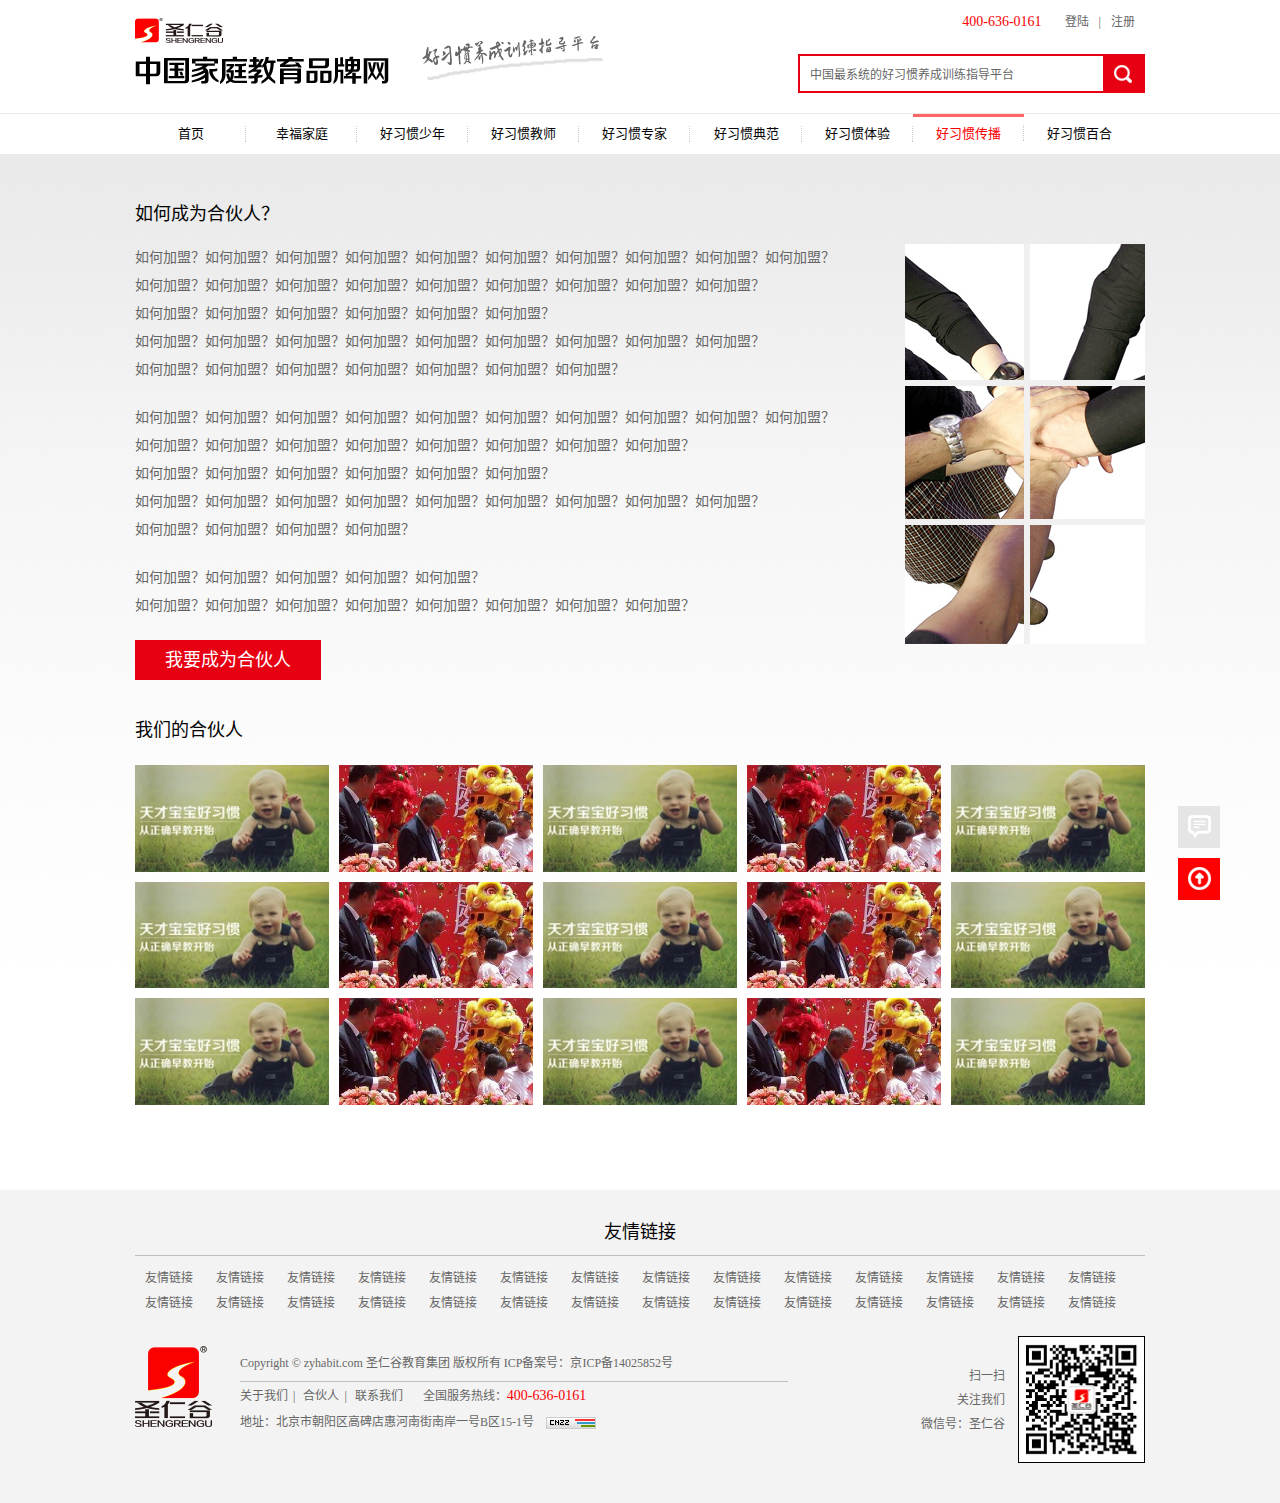
<file: 好习惯传播.html>
<!DOCTYPE html>
<html lang="zh-CN">
<head>
	<meta charset="utf-8">
	<meta http-equiv="X-UA-Compatible" content="IE=edge,chrome=1">
	<meta name="viewport" content="width=device-width, initial-scale=1.0">
	<title>好习惯传播</title>
	<meta name="description" content="">
	<meta name="keywords" content="">
	<link rel="stylesheet" href="css/cui.css" />
	<link rel="stylesheet" href="css/cui-rel.css" />
	<link rel="stylesheet" href="css/lib.css" />
	<link rel="stylesheet" href="css/style.css" />
	<link rel="stylesheet" href="css/style-rel.css" />
	<script type="text/javascript" src="js/jquery.js"></script>
	<!--[if IE]>
	<script src="js/html5.js"></script>
	<script src="js/respond.js"></script>
	<![endif]-->
</head>
<body>

	<div id="hd" class="hide-m">
		<div class="wp">
			<div class="logo g-50 m-g-100">
				<a href=""><img src="images/logo.png" alt=""></a>
				<img src="images/logo-txt.png" alt="" class="logo-txt hide-t hide-m">
			</div>
			<div class="hdr g-35 t-g-50 m-g-100">
				<div class="top hide-m">
					<span class="tel">400-636-0161</span>
					<a href="">登陆</a>|<a href="">注册</a>
				</div>
				<div class="soBox">
					<form action="">
						<input type="text" value="中国最系统的好习惯养成训练指导平台" class="so-inp" onfocus="if(this.value='中国最系统的好习惯养成训练指导平台'){this.value='';}" onblur="if(!this.value){this.value=this.defaultValue;}">
						<input type="submit" value="" class="so-btn">
					</form>
				</div>
			</div>
		</div>
	</div>

	<div id="nv" class="hide-m">
		<div class="wp">
			<div class="g-100">
				<ul class="nav">
					<li><a href="" class="v1">首页</a></li>
					<li><a href="" class="v1">幸福家庭</a>
						<dl>
							<dd><a href="">家庭教育公开课</a></dd>
							<dd><a href="">12堂家庭教育课程</a></dd>
							<dd><a href="">育惯百合卓越家长班</a></dd>
							<dd><a href="">园丁百合专业家长班</a></dd>
							<dd><a href="">同心百合教练家长班</a></dd>
							<dd><a href="">圣仁百合导师家长班</a></dd>
						</dl>
					</li>
					<li><a href="" class="v1">好习惯少年</a>
						<dl>
							<dd><a href="">学能体验营</a></dd>
							<dd><a href="">学习动力营</a></dd>
							<dd><a href="">精英挑战营</a></dd>
							<dd><a href="">思维拓展营</a></dd>
							<dd><a href="">生存体验营</a></dd>
							<dd><a href="">领袖孵化营</a></dd>
							<dd><a href="">国际交流营</a></dd>
						</dl>
					</li>
					<li><a href="" class="v1">好习惯教师</a></li>
					<li><a href="" class="v1">好习惯专家</a></li>
					<li><a href="" class="v1">好习惯典范</a></li>
					<li><a href="" class="v1">好习惯体验</a></li>
					<li class="on"><a href="" class="v1">好习惯传播</a>
						<dl>
							<dd><a href="">会议动态</a></dd>
							<dd><a href="">会议动态</a></dd>
							<dd><a href="">会议动态</a></dd>
							<dd><a href="">会议动态</a></dd>
							<dd><a href="">会议动态</a></dd>
						</dl>
					</li>
					<li><a href="" class="v1">好习惯百合</a></li>
				</ul>
			</div>
		</div>
	</div>

	<div id="Mobile-hd" class="hide hide-p hide-t">
		<div class="wp">
			<div class="searchBox">
				<span class="search-btn"></span>
				<div class="soBox">
					<form action="">
						<input type="text" value="中国最系统的好习惯养成训练指导平台" class="so-inp" onfocus="if(this.value='中国最系统的好习惯养成训练指导平台'){this.value='';}" onblur="if(!this.value){this.value=this.defaultValue;}">
						<input type="submit" value="" class="so-btn">
					</form>
				</div>
			</div>

			<img src="images/slogo.png" alt="" class="slogo hide hide-p">

			<div class="menuBox">
				<span class="menu-btn"></span>
				<ul>
					<li><a href="" class="v1">幸福家庭</a>
						<dl>
							<dd><a href="">家庭教育公开课</a></dd>
							<dd><a href="">12堂家庭教育课程</a></dd>
							<dd><a href="">育惯百合卓越家长班</a></dd>
							<dd><a href="">园丁百合专业家长班</a></dd>
							<dd><a href="">同心百合教练家长班</a></dd>
							<dd><a href="">圣仁百合导师家长班</a></dd>
						</dl>
					</li>
					<li><a href="" class="v1">好习惯少年</a>
						<dl>
							<dd><a href="">学能体验营</a></dd>
							<dd><a href="">学习动力营</a></dd>
							<dd><a href="">精英挑战营</a></dd>
							<dd><a href="">思维拓展营</a></dd>
							<dd><a href="">生存体验营</a></dd>
							<dd><a href="">领袖孵化营</a></dd>
							<dd><a href="">国际交流营</a></dd>
						</dl>
					</li>
					<li><a href="" class="v1">好习惯教师</a></li>
					<li><a href="" class="v1">好习惯专家</a></li>
					<li><a href="" class="v1">好习惯典范</a></li>
					<li><a href="" class="v1">好习惯体验</a></li>
					<li><a href="" class="v1">好习惯传播</a>
						<dl>
							<dd><a href="">会议动态</a></dd>
							<dd><a href="">会议动态</a></dd>
							<dd><a href="">会议动态</a></dd>
							<dd><a href="">会议动态</a></dd>
							<dd><a href="">会议动态</a></dd>
						</dl>
					</li>
					<li><a href="" class="v1">好习惯百合</a></li>
				</ul>
			</div>
		</div>
	</div>

	<!-- <div class="h20"></div> -->
	<div id="bd" class="bglinear1 p30-0">
		<div class="wp">
			<div class="g-100">
				<h3 class="st1">如何成为合伙人？</h3>
			</div>
			<div class="joinBox">
				<div class="pic g-25 m-g-100">
					<img src="images/img1.jpg" alt="">
				</div>
				<div class="txt g-70 m-g-100">
					<p>
						如何加盟？如何加盟？如何加盟？如何加盟？如何加盟？如何加盟？如何加盟？如何加盟？如何加盟？如何加盟？<br>
						如何加盟？如何加盟？如何加盟？如何加盟？如何加盟？如何加盟？如何加盟？如何加盟？如何加盟？<br>
						如何加盟？如何加盟？如何加盟？如何加盟？如何加盟？如何加盟？<br>如何加盟？如何加盟？如何加盟？如何加盟？如何加盟？如何加盟？如何加盟？如何加盟？如何加盟？<br>如何加盟？如何加盟？如何加盟？如何加盟？如何加盟？如何加盟？如何加盟？
					</p>
					<p>
						如何加盟？如何加盟？如何加盟？如何加盟？如何加盟？如何加盟？如何加盟？如何加盟？如何加盟？如何加盟？<br>
						如何加盟？如何加盟？如何加盟？如何加盟？如何加盟？如何加盟？如何加盟？如何加盟？<br>
						如何加盟？如何加盟？如何加盟？如何加盟？如何加盟？如何加盟？<br>
						如何加盟？如何加盟？如何加盟？如何加盟？如何加盟？如何加盟？如何加盟？如何加盟？如何加盟？<br>
						如何加盟？如何加盟？如何加盟？如何加盟？
					</p>
					<p>
						如何加盟？如何加盟？如何加盟？如何加盟？如何加盟？<br>
						如何加盟？如何加盟？如何加盟？如何加盟？如何加盟？如何加盟？如何加盟？如何加盟？
					</p>
					<a href="" class="btn1 ani">我要成为合伙人</a>
				</div>
			</div>
			<div class="h20"></div>

			<div class="g-100">
				<h3 class="st1">我们的合伙人</h3>
			</div>
			<ul class="i-service-ul">
				<li class="g-20 t-g-33 m-g-50">
					<a href=""><img src="images/p2.jpg" alt=""></a>
				</li>
				<li class="g-20 t-g-33 m-g-50">
					<a href=""><img src="images/p1.jpg" alt=""></a>
				</li>
				<li class="g-20 t-g-33 m-g-50">
					<a href=""><img src="images/p2.jpg" alt=""></a>
				</li>
				<li class="g-20 t-g-33 m-g-50">
					<a href=""><img src="images/p1.jpg" alt=""></a>
				</li>
				<li class="g-20 t-g-33 m-g-50">
					<a href=""><img src="images/p2.jpg" alt=""></a>
				</li>
				<li class="g-20 t-g-33 m-g-50">
					<a href=""><img src="images/p2.jpg" alt=""></a>
				</li>
				<li class="g-20 t-g-33 m-g-50">
					<a href=""><img src="images/p1.jpg" alt=""></a>
				</li>
				<li class="g-20 t-g-33 m-g-50">
					<a href=""><img src="images/p2.jpg" alt=""></a>
				</li>
				<li class="g-20 t-g-33 m-g-50">
					<a href=""><img src="images/p1.jpg" alt=""></a>
				</li>
				<li class="g-20 t-g-33 m-g-50">
					<a href=""><img src="images/p2.jpg" alt=""></a>
				</li>
				<li class="g-20 t-g-33 m-g-50">
					<a href=""><img src="images/p2.jpg" alt=""></a>
				</li>
				<li class="g-20 t-g-33 m-g-50">
					<a href=""><img src="images/p1.jpg" alt=""></a>
				</li>
				<li class="g-20 t-g-33 m-g-50">
					<a href=""><img src="images/p2.jpg" alt=""></a>
				</li>
				<li class="g-20 t-g-33 m-g-50">
					<a href=""><img src="images/p1.jpg" alt=""></a>
				</li>
				<li class="g-20 t-g-33 m-g-50">
					<a href=""><img src="images/p2.jpg" alt=""></a>
				</li>
			</ul>
		</div>
	</div>
	<div class="h50"></div>

	<div id="fd">
		<div class="wp">
			<dl class="flink g-100">
				<dt>友情链接</dt>
				<dd>
					<a href="">友情链接</a>
					<a href="">友情链接</a>
					<a href="">友情链接</a>
					<a href="">友情链接</a>
					<a href="">友情链接</a>
					<a href="">友情链接</a>
					<a href="">友情链接</a>
					<a href="">友情链接</a>
					<a href="">友情链接</a>
					<a href="">友情链接</a>
					<a href="">友情链接</a>
					<a href="">友情链接</a>
					<a href="">友情链接</a>
					<a href="">友情链接</a>
					<a href="">友情链接</a>
					<a href="">友情链接</a>
					<a href="">友情链接</a>
					<a href="">友情链接</a>
					<a href="">友情链接</a>
					<a href="">友情链接</a>
					<a href="">友情链接</a>
					<a href="">友情链接</a>
					<a href="">友情链接</a>
					<a href="">友情链接</a>
					<a href="">友情链接</a>
					<a href="">友情链接</a>
					<a href="">友情链接</a>
					<a href="">友情链接</a>
				</dd>
			</dl>
			<div class="fdl g-65 t-g-100">
				<img src="images/flogo.png" alt="" class="flogo hide-m">
				<div class="finfo">
					<div class="fcopy">
						Copyright © zyhabit.com 圣仁谷教育集团  版权所有    ICP备案号：京ICP备14025852号
					</div>
					<div class="fnav">
						<a href="">关于我们</a>|
						<a href="">合伙人</a>|
						<a href="">联系我们</a>　
						全国服务热线：<span class="f14 red">400-636-0161</span>
					</div>
					地址：北京市朝阳区高碑店惠河南街南岸一号B区15-1号　<img class="vam" src="images/cnzz.gif" alt="">
				</div>
			</div>
			<div class="fma g-35 hide-t hide-m">
				<div class="txt">
					扫一扫<br>关注我们<br>微信号：圣仁谷
				</div>
				<img src="images/ma.jpg" alt="">
			</div>
			<div class="c"></div>
		</div>
	</div>

	<div id="ToolBar">
		<a href="" class="a-mess"></a>
		<a href="javascript:void(0);" class="toTop"></a>
	</div>

	<script type="text/javascript" src="js/lib.js"></script>

</body>
</html>
</file>
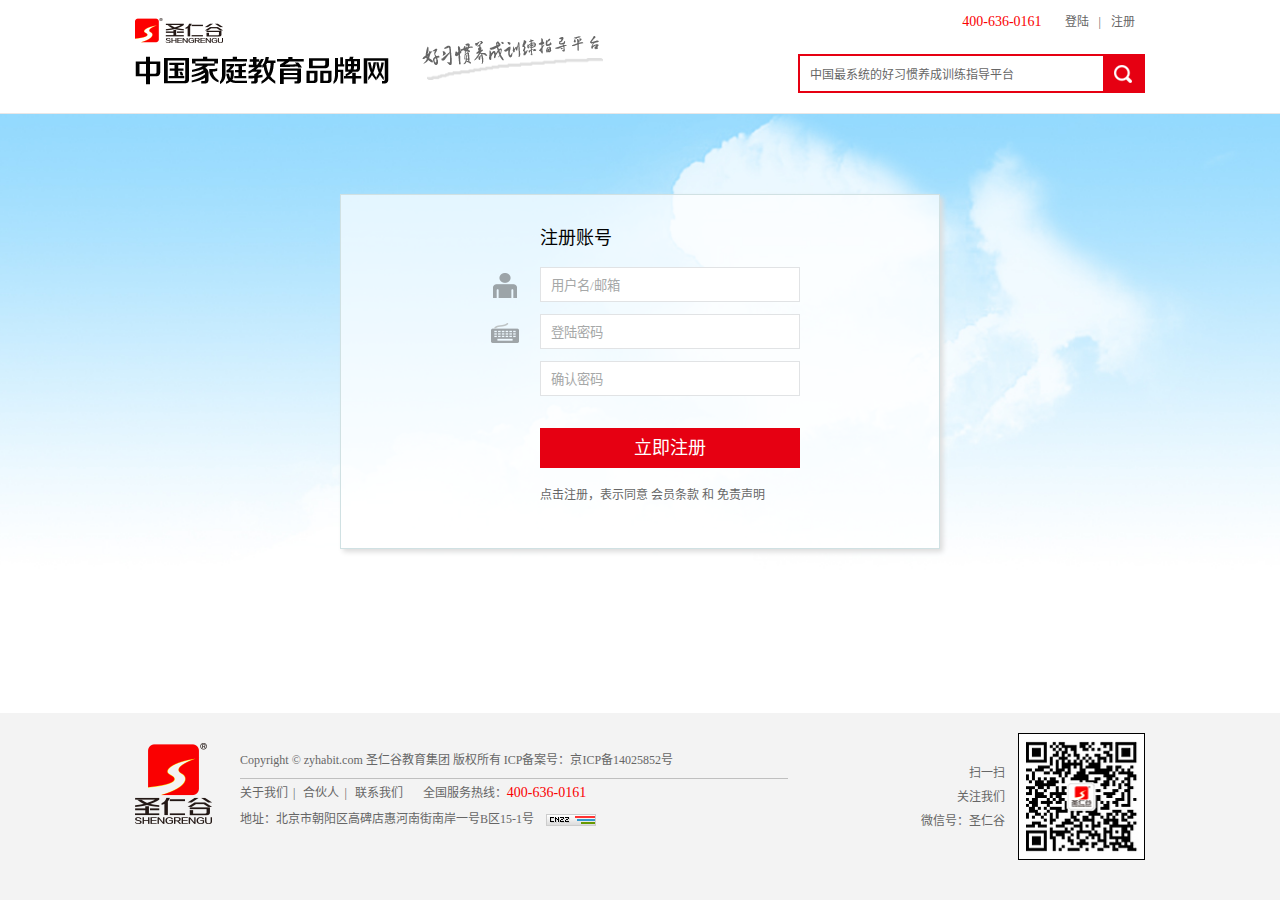
<file: 注册.html>
<!DOCTYPE html>
<html lang="zh-CN">
<head>
	<meta charset="utf-8">
	<meta http-equiv="X-UA-Compatible" content="IE=edge,chrome=1">
	<meta name="viewport" content="width=device-width, initial-scale=1.0">
	<title>注册</title>
	<meta name="description" content="">
	<meta name="keywords" content="">
	<link rel="stylesheet" href="css/cui.css" />
	<link rel="stylesheet" href="css/cui-rel.css" />
	<link rel="stylesheet" href="css/lib.css" />
	<link rel="stylesheet" href="css/style.css" />
	<link rel="stylesheet" href="css/style-rel.css" />
	<script type="text/javascript" src="js/jquery.js"></script>
	<!--[if IE]>
	<script src="js/html5.js"></script>
	<script src="js/respond.js"></script>
	<![endif]-->
</head>
<body class="bg-clouds">

	<div id="hd" class="hide-m">
		<div class="wp">
			<div class="logo g-50 m-g-100">
				<a href=""><img src="images/logo.png" alt=""></a>
				<img src="images/logo-txt.png" alt="" class="logo-txt hide-t hide-m">
			</div>
			<div class="hdr g-35 t-g-50 m-g-100">
				<div class="top hide-m">
					<span class="tel">400-636-0161</span>
					<a href="">登陆</a>|<a href="">注册</a>
				</div>
				<div class="soBox">
					<form action="">
						<input type="text" value="中国最系统的好习惯养成训练指导平台" class="so-inp" onfocus="if(this.value=='中国最系统的好习惯养成训练指导平台'){this.value='';}" onblur="if(!this.value){this.value=this.defaultValue;}">
						<input type="submit" value="" class="so-btn">
					</form>
				</div>
			</div>
		</div>
	</div>

	<div id="Mobile-hd" class="hide hide-p hide-t">
		<div class="wp">
			<div class="searchBox">
				<span class="search-btn"></span>
				<div class="soBox">
					<form action="">
						<input type="text" value="中国最系统的好习惯养成训练指导平台" class="so-inp" onfocus="if(this.value='中国最系统的好习惯养成训练指导平台'){this.value='';}" onblur="if(!this.value){this.value=this.defaultValue;}">
						<input type="submit" value="" class="so-btn">
					</form>
				</div>
			</div>

			<img src="images/slogo.png" alt="" class="slogo hide hide-p">
		</div>
	</div>

	<div id="bd">
		<div class="wp">
			<div class="loginBox">
				<form action="">
					<table>
						<caption>注册账号</caption>
						<tr>
							<th><span class="ico-user"></span></th>
							<td><input type="text" value="用户名/邮箱" onfocus="if(this.value=='用户名/邮箱'){this.value='';}" onblur="if(!this.value){this.value=this.defaultValue;}"></td>
						</tr>
						<tr>
							<th><span class="ico-key"></span></th>
							<td><input type="text" value="登陆密码" onfocus="if(this.value=='登陆密码'){this.value='';}" onblur="if(!this.value){this.value=this.defaultValue;}"></td>
						</tr>
						<tr>
							<th></th>
							<td><input type="text" value="确认密码" onfocus="if(this.value=='确认密码'){this.value='';}" onblur="if(!this.value){this.value=this.defaultValue;}"></td>
						</tr>
						<tr>
							<th></th>
							<td>
								<input type="submit" value="立即注册" class="btn1 ani">
								点击注册，表示同意 <a href="">会员条款</a> 和 <a href="">免责声明</a>
							</td>
						</tr>
					</table>
				</form>
			</div>
		</div>
	</div>

	<div id="fd">
		<div class="wp">
			<div class="fdl g-65 t-g-100">
				<img src="images/flogo.png" alt="" class="flogo hide-m">
				<div class="finfo">
					<div class="fcopy">
						Copyright © zyhabit.com 圣仁谷教育集团  版权所有    ICP备案号：京ICP备14025852号
					</div>
					<div class="fnav">
						<a href="">关于我们</a>|
						<a href="">合伙人</a>|
						<a href="">联系我们</a>　
						全国服务热线：<span class="f14 red">400-636-0161</span>
					</div>
					地址：北京市朝阳区高碑店惠河南街南岸一号B区15-1号　<img class="vam" src="images/cnzz.gif" alt="">
				</div>
			</div>
			<div class="fma g-35 hide-t hide-m">
				<div class="txt">
					扫一扫<br>关注我们<br>微信号：圣仁谷
				</div>
				<img src="images/ma.jpg" alt="">
			</div>
			<div class="c"></div>
		</div>
	</div>

	<script type="text/javascript" src="js/lib.js"></script>
	<script>
	jQuery(document).ready(function($) {
		// 判断底部位置
		fixme();
		$(window).resize(function(){
			fixme();
		});
	});
	</script>
	
</body>
</html>
</file>
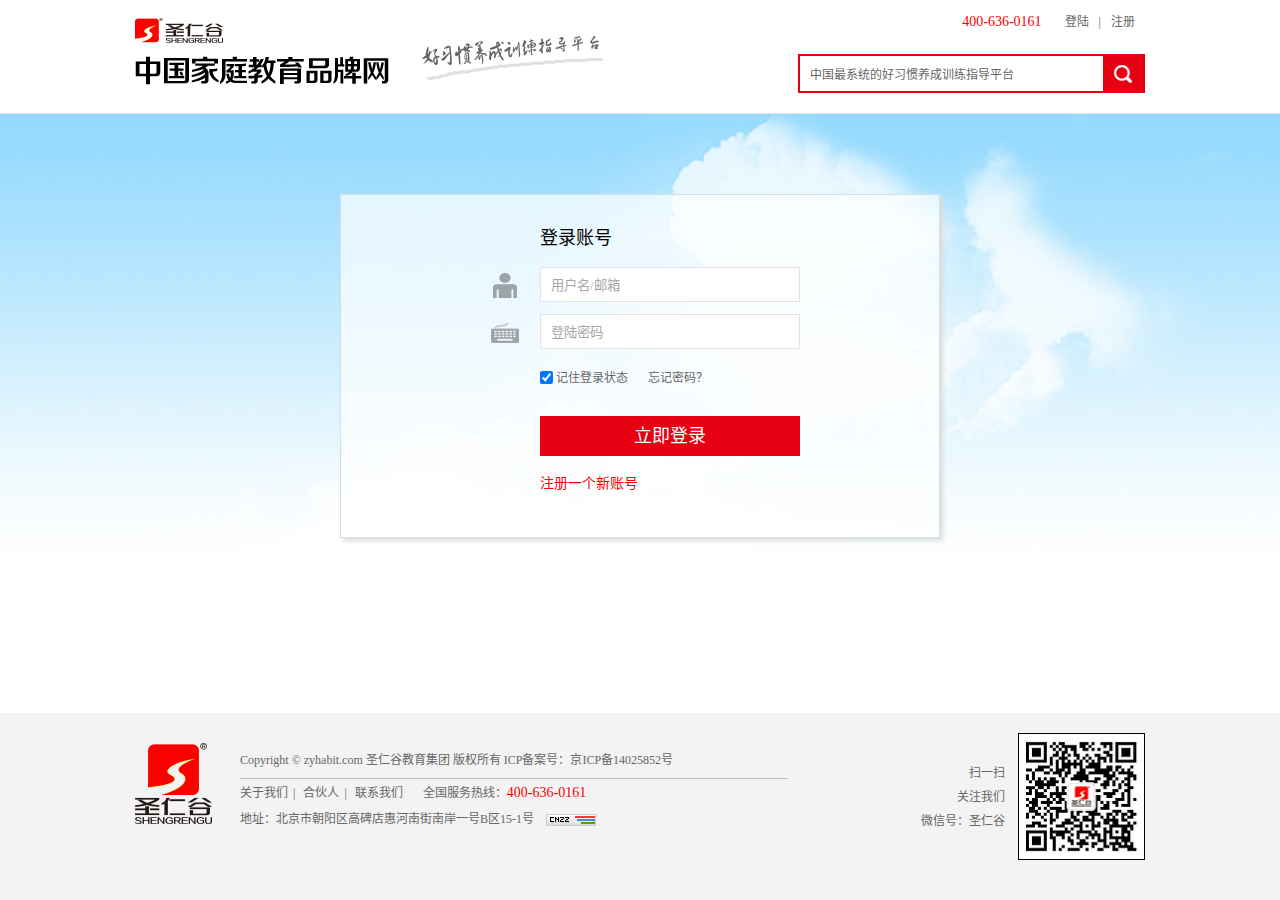
<file: 登录.html>
<!DOCTYPE html>
<html lang="zh-CN">
<head>
	<meta charset="utf-8">
	<meta http-equiv="X-UA-Compatible" content="IE=edge,chrome=1">
	<meta name="viewport" content="width=device-width, initial-scale=1.0">
	<title>登录</title>
	<meta name="description" content="">
	<meta name="keywords" content="">
	<link rel="stylesheet" href="css/cui.css" />
	<link rel="stylesheet" href="css/cui-rel.css" />
	<link rel="stylesheet" href="css/lib.css" />
	<link rel="stylesheet" href="css/style.css" />
	<link rel="stylesheet" href="css/style-rel.css" />
	<script type="text/javascript" src="js/jquery.js"></script>
	<!--[if IE]>
	<script src="js/html5.js"></script>
	<script src="js/respond.js"></script>
	<![endif]-->
</head>
<body class="bg-clouds">

	<div id="hd" class="hide-m">
		<div class="wp">
			<div class="logo g-50 m-g-100">
				<a href=""><img src="images/logo.png" alt=""></a>
				<img src="images/logo-txt.png" alt="" class="logo-txt hide-t hide-m">
			</div>
			<div class="hdr g-35 t-g-50 m-g-100">
				<div class="top hide-m">
					<span class="tel">400-636-0161</span>
					<a href="">登陆</a>|<a href="">注册</a>
				</div>
				<div class="soBox">
					<form action="">
						<input type="text" value="中国最系统的好习惯养成训练指导平台" class="so-inp" onfocus="if(this.value='中国最系统的好习惯养成训练指导平台'){this.value='';}" onblur="if(!this.value){this.value=this.defaultValue;}">
						<input type="submit" value="" class="so-btn">
					</form>
				</div>
			</div>
		</div>
	</div>

	<div id="Mobile-hd" class="hide hide-p hide-t">
		<div class="wp">
			<div class="searchBox">
				<span class="search-btn"></span>
				<div class="soBox">
					<form action="">
						<input type="text" value="中国最系统的好习惯养成训练指导平台" class="so-inp" onfocus="if(this.value='中国最系统的好习惯养成训练指导平台'){this.value='';}" onblur="if(!this.value){this.value=this.defaultValue;}">
						<input type="submit" value="" class="so-btn">
					</form>
				</div>
			</div>

			<img src="images/slogo.png" alt="" class="slogo hide hide-p">
		</div>
	</div>

	<div id="bd">
		<div class="wp">
			<div class="loginBox">
				<form action="">
					<table>
						<caption>登录账号</caption>
						<tr>
							<th><span class="ico-user"></span></th>
							<td><input type="text" value="用户名/邮箱" onfocus="if(this.value=='用户名/邮箱'){this.value='';}" onblur="if(!this.value){this.value=this.defaultValue;}"></td>
						</tr>
						<tr>
							<th><span class="ico-key"></span></th>
							<td><input type="text" value="登陆密码" onfocus="if(this.value=='登陆密码'){this.value='';}" onblur="if(!this.value){this.value=this.defaultValue;}"></td>
						</tr>
						<tr>
							<th></th>
							<td>
								<label for="" class="mr20"><input type="checkbox" checked> 记住登录状态</label><a href="">忘记密码？</a>
								<input type="submit" value="立即登录" class="btn1 ani">
								<a href="" class="red f14">注册一个新账号</a>
							</td>
						</tr>
					</table>
				</form>
			</div>
		</div>
	</div>

	<div id="fd">
		<div class="wp">
			<div class="fdl g-65 t-g-100">
				<img src="images/flogo.png" alt="" class="flogo hide-m">
				<div class="finfo">
					<div class="fcopy">
						Copyright © zyhabit.com 圣仁谷教育集团  版权所有    ICP备案号：京ICP备14025852号
					</div>
					<div class="fnav">
						<a href="">关于我们</a>|
						<a href="">合伙人</a>|
						<a href="">联系我们</a>　
						全国服务热线：<span class="f14 red">400-636-0161</span>
					</div>
					地址：北京市朝阳区高碑店惠河南街南岸一号B区15-1号　<img class="vam" src="images/cnzz.gif" alt="">
				</div>
			</div>
			<div class="fma g-35 hide-t hide-m">
				<div class="txt">
					扫一扫<br>关注我们<br>微信号：圣仁谷
				</div>
				<img src="images/ma.jpg" alt="">
			</div>
			<div class="c"></div>
		</div>
	</div>

	<script type="text/javascript" src="js/lib.js"></script>
	<script>
	jQuery(document).ready(function($) {
		// 判断底部位置
		fixme();
		$(window).resize(function(){
			fixme();
		});
	});
	</script>

</body>
</html>
</file>
<file: css/cui.css>
/* 5811.com.cn */ body,div,dl,dt,dd,ul,ol,li,h1,h2,h3,h4,h5,h6,pre,form,fieldset,input,textarea,p,blockquote,th,td{margin:0; padding:0; } table{border-collapse:collapse; border-spacing:0; } fieldset,img{border:0; } ol,ul{list-style:none; } caption,th{text-align:left; } q:before,q:after{content:''; } abbr,acronym{border:0; } .clear{clear:both; display:block; overflow:hidden; visibility:hidden; width:0; height:0; } .l,.col-l,.col_l,.col-c,.col_c{float:left; } .r,.col-r,.col_r,dt span,.ul-txt li span,.ul_txt li span{float:right; } .c{clear:both; } .n,em{font-weight:normal; font-style:normal; } .b{font-weight:bold; } .i{font-style:italic; } .fa{font-family:Arial; } .fg{font-family:Georgia; } .ft{font-family:Tahoma; } .fl{font-family:Lucida Console; } .fs{font-family:'宋体'; } .fw{font-family:'微软雅黑'; } .tc{text-align:center; } .tr{text-align:right; } .tl{text-align:left; } .tdu{text-decoration:underline; } .tdn,.tdn:hover,a.tdl:hover{text-decoration:none; } .fc0{color:#000000; } .fc3{color:#333333; }
.fc6{color:#666666; } .fc9{color:#999999; } .fcr{color:red; } .fcw{color:white; } .fcb{color:blue; } .fcg{color:green; } .f0{font-size:0; } .f10{font-size:10px; } .f12{font-size:12px; } .f13{font-size:13px; } .f14{font-size:14px; } .f16{font-size:16px; } .f20{font-size:20px; } .f24{font-size:24px; } .vm{vertical-align:middle; } .vtb{vertical-align:text-bottom; } .vt{vertical-align:top; } .vn{vertical-align:-2px; } .vimg{margin-bottom:-3px; } .m0{margin:0; } .ml0{margin-left:0; } .ml5{margin-left:5px; } .ml10{margin-left:10px; } .ml20{margin-left:20px; } .mr0{margin-right:0; } .mr5{margin-right:5px; } .mr10{margin-right:10px; } .mr20{margin-right:20px; } .mt5{margin-top:5px; } .mt10{margin-top:10px; } .mt20{margin-top:20px; } .mb5{margin-bottom:5px; } .mb10{margin-bottom:10px; } .mb20{margin-bottom:20px; } .ml-1{margin-left:-1px; } .mt-1{margin-top:-1px; } .p1{padding:1px; } .pl5{padding-left:5px; } .p5{padding:5px; } .pt5{padding-top:5px; } .pr5{padding-right:5px; } .pb5{padding-bottom:5px; }
.p10{padding:10px; } .pl10{padding-left:10px; } .pt10{padding-top:10px; } .pr10{padding-right:10px; } .pb10{padding-bottom:10px; } .p20{padding:20px; } .pl20{padding-left:20px; } .pt20{padding-top:20px; } .pr20{padding-right:20px; } .pb20{padding-bottom:20px; } .rel,.pr{position:relative; } .abs,.pa{position:absolute; } .dn{display:none; } .db{display:block; } .dib{-moz-inline-stack:inline-block; display:inline-block; } .di{display:inline; } .ovh{overflow:hidden; } .ovs{overflow:scroll; } .vh{visibility:hidden; } .vv{visibility:visible; } .lh14{line-height:14px; } .lh16{line-height:16px; } .lh18{line-height:18px; } .lh20{line-height:20px; } .lh22{line-height:22px; } .lh24{line-height:24px;} .fix{*zoom:1; } .fix:after,.fix:before{display:block; content:"clear"; height:0; clear:both; overflow:hidden; visibility:hidden; } .z{_zoom:1; } .h1{height:1px; } .h5{height:5px; } .h10,.h{height:10px; } .h15{height:15px; } .h20{height:20px; }
.h1,.h5,.h10,.h15,.h20,.h{font-size:0px; line-height:0; overflow:hidden; clear:both; } body{font:12px/1.5 宋体,Arial,sans-serif; } a{text-decoration:none; } a:hover{color:#FF6600 }
</file>
<file: css/cui-rel.css>
﻿/* cui响应式框架使用说明
* 按比例分配网格 5%-100%
* .g-* 默认 大屏幕电脑
* .p-g-* 1200以下 普通屏幕电脑
* .t-g-*  960以下 平板电脑
* .m-g-*  768以下 手机
* .*-g-p0  左右间距清零，默认间距是5*2=10
*/

.g-5, .m-g-5, .t-g-5, .p-g-5, 
.g-10, .m-g-10, .t-g-10, .p-g-10,
.g-15, .m-g-15, .t-g-15, .p-g-15, 
.g-20, .m-g-20, .t-g-20, .p-g-20, 
.g-25, .m-g-25, .t-g-25, .p-g-25, 
.g-30, .m-g-30, .t-g-30, .p-g-30, 
.g-35, .m-g-35, .t-g-35, .p-g-35, 
.g-40, .m-g-40, .t-g-40, .p-g-40, 
.g-45, .m-g-45, .t-g-45, .p-g-45, 
.g-50, .m-g-50, .t-g-50, .p-g-50, 
.g-55, .m-g-55, .t-g-55, .p-g-55, 
.g-60, .m-g-60, .t-g-60, .p-g-60, 
.g-65, .m-g-65, .t-g-65, .p-g-65, 
.g-70, .m-g-70, .t-g-70, .p-g-70, 
.g-75, .m-g-75, .t-g-75, .p-g-75, 
.g-80, .m-g-80, .t-g-80, .p-g-80, 
.g-85, .m-g-85, .t-g-85, .p-g-85, 
.g-90, .m-g-90, .t-g-90, .p-g-90, 
.g-95, .m-g-95, .t-g-95, .p-g-95, 
.g-100, .m-g-100, .t-g-100, .p-g-100, 
.g-33, .m-g-33, .t-g-33, .p-g-33,
.g-66, .m-g-66, .t-g-66,.p-g-66,
.g-16,.m-g-16,.t-g-16,.p-g-16{
  -moz-box-sizing: border-box;
  -webkit-box-sizing: border-box;
  box-sizing: border-box;
  padding-left: 5px;
  padding-right: 5px;
  float: left;
}


/*Common For Max 1200*/
.g-5 {width: 5%;}
.g-10 {width: 10%;}
.g-15 {width: 15%;}
.g-20 {width: 20%;}
.g-25 {width: 25%;}
.g-30 {width: 30%;}
.g-35 {width: 35%;}
.g-40 {width: 40%;}
.g-45 {width: 45%;}
.g-50 {width: 50%;}
.g-55 {width: 55%;}
.g-60 {width: 60%;}
.g-65 {width: 65%;}
.g-70 {width: 70%;}
.g-75 {width: 75%;}
.g-80 {width: 80%;}
.g-85 {width: 85%;}
.g-90 {width: 90%;}
.g-95 {width: 95%;}
.g-33 {width: 33.33333%;}
.g-16 {width: 16.66666%;}
.g-66 {width: 66.66667%;}
.g-100 { clear: both; width: 100%;}

/*Common For Max 960  普通电脑尺寸 */
@media only screen and (max-width: 1199px) {
		.p-g-5 {width: 5%;}
		.p-g-10 {width: 10%;}
		.p-g-15 {width: 15%;}
		.p-g-20 {width: 20%;}
		.p-g-25 {width: 25%;}
		.p-g-30 {width: 30%;}
		.p-g-35 {width: 35%;}
		.p-g-40 {width: 40%;}
		.p-g-45 {width: 45%;}
		.p-g-50 {width: 50%;}
		.p-g-55 {width: 55%;}
		.p-g-60 {width: 60%;}
		.p-g-65 {width: 65%;}
		.p-g-70 {width: 70%;}
		.p-g-75 {width: 75%;}
		.p-g-80 {width: 80%;}
		.p-g-85 {width: 85%;}
		.p-g-90 {width: 90%;}
		.p-g-95 {width: 95%;}
		.p-g-16 {width: 16.66666%;}
		.p-g-33 {width: 33.33333%;}
		.p-g-66 {width: 66.66667%;}
		.p-g-100 { clear: both; width: 100%;}
 
}

/*Common For Max 768 平板电脑尺寸 */
@media only screen and (max-width: 959px) {

		.t-g-5 {width: 5%;}
		.t-g-10 {width: 10%;}
		.t-g-15 {width: 15%;}
		.t-g-20 {width: 20%;}
		.t-g-25 {width: 25%;}
		.t-g-30 {width: 30%;}
		.t-g-35 {width: 35%;}
		.t-g-40 {width: 40%;}
		.t-g-45 {width: 45%;}
		.t-g-50 {width: 50%;}
		.t-g-55 {width: 55%;}
		.t-g-60 {width: 60%;}
		.t-g-65 {width: 65%;}
		.t-g-70 {width: 70%;}
		.t-g-75 {width: 75%;}
		.t-g-80 {width: 80%;}
		.t-g-85 {width: 85%;}
		.t-g-90 {width: 90%;}
		.t-g-95 {width: 95%;}
		.t-g-16 {width: 16.66666%;}
		.t-g-33 {width: 33.33333%;}
		.t-g-66 {width: 66.66667%;}
		.t-g-100 { clear: both; width: 100%;}
 
}

/*Common For Max 480 手机尺寸*/
@media only screen and (max-width: 767px) {

		.m-g-5 {width: 5%;}
		.m-g-10 {width: 10%;}
		.m-g-15 {width: 15%;}
		.m-g-20 {width: 20%;}
		.m-g-25 {width: 25%;}
		.m-g-30 {width: 30%;}
		.m-g-35 {width: 35%;}
		.m-g-40 {width: 40%;}
		.m-g-45 {width: 45%;}
		.m-g-50 {width: 50%;}
		.m-g-55 {width: 55%;}
		.m-g-60 {width: 60%;}
		.m-g-65 {width: 65%;}
		.m-g-70 {width: 70%;}
		.m-g-75 {width: 75%;}
		.m-g-80 {width: 80%;}
		.m-g-85 {width: 85%;}
		.m-g-90 {width: 90%;}
		.m-g-95 {width: 95%;}
		.m-g-16 {width: 16.66666%;}
		.m-g-33 {width: 33.33333%;}
		.m-g-66 {width: 66.66667%;}
		.m-g-100 { clear: both; width: 100%;}

}

/*Common For Max 320*/
@media only screen and (max-width: 479px) {

 

}

/* -------------------- 区域设置 ------------------------- */
/*1200*/
@media only screen and (min-width: 1200px) {

		.hide {
		    display: none;
		  }

		.g-p0 {
		  padding-left: 0;
		  padding-right: 0;
		}

		.g-pl0{
		  padding-left: 0;
		}

		.g-pr0{
		  padding-right: 0;
		}

}

/*960*/
@media only screen and (min-width: 960px) and (max-width: 1199px) {

		.hide-p {
		    display: none;
		  }

		.p-g-p0 {
		  padding-left: 0;
		  padding-right: 0;
		}

		.p-g-pl0{
		  padding-left: 0;
		}

		.p-g-pr0{
		  padding-right: 0;
		}

}



/*768*/
@media only screen and (min-width: 768px) and (max-width: 959px) {

		.hide-t {
		    display: none;
		  }
		.t-g-p0 {
		  padding-left: 0;
		  padding-right: 0;
		}

		.t-g-pl0{
		  padding-left: 0;
		}

		.t-g-pr0{
		  padding-right: 0;
		}

}



/*480*/
@media only screen and (max-width: 767px) {
		.hide-m {
		    display: none;
		}

		.m-g-p0 {
		  padding-left:0;
		  padding-right:0;
		}

		.m-g-pl0{
		  padding-left:0;
		}

		.m-g-pr0{
		  padding-right:0;
		}
}
</file>
<file: css/lib.css>
﻿
/* 公共 ----------------------------------------------------- */

body {color: #666;font-size: 12px;line-height: 1.5;font-family:"微软雅黑","Microsoft Yahei";}
a{color: #666;}
a:hover{color: #fa0001;}
img{
	max-width: 100%;
	transition: .3s;
	-ms-transition: .3s;
	-moz-transition: .3s;
	-webkit-transition: .3s;
	-o-transition: .3s;
}
input,textarea,select{outline: 0;color: #666;font-family:"微软雅黑","Microsoft Yahei";}
input[type="submit"],input[type="reset"],input[type="button"],select{
    -webkit-appearance: none;
    -moz-appearance: none;
    appearance: none;
}
input[type="submit"],input[type="reset"],input[type="button"]{cursor: pointer;}

/* 布局 */
.wp{ width:1020px; margin:0 auto;}

.h30{height: 30px;clear: both;overflow: hidden;}
.h50{height: 50px;clear: both;overflow: hidden;}

/* 通用模块 -------------------------------------------------- */
.ani{
	transition: .3s;
	-ms-transition: .3s;
	-moz-transition: .3s;
	-webkit-transition: .3s;
	-o-transition: .3s;
}
.vam{vertical-align: middle;}

.red{color: #fa0001;}
.bcg{background: #f3f3f3;}
.bcf{background: #fff;}

.i-row{padding: 10px 0;overflow: hidden;}
.p30-0{padding: 30px 0;}
.p10-20{padding: 10px 20px;}

/*-----------------[标题]--------------*/
.st1{font-size: 18px;color: #030303;line-height: 40px;margin: 10px 0;font-weight: normal;}
.st1 span{display: inline-block;margin-left: 15px;font-size: 14px;color: #666;}

.st2{font-size: 18px;font-weight: normal;color: #030303;background: url(../images/bg-t1.jpg) repeat-x left center;}
.st2 span{display: inline-block;background: #fff;padding-right: 10px;}

.st3{font-size: 18px;color: #030303;font-weight: normal;line-height: 40px;
	border-bottom: 1px solid #d2d2d2;margin-bottom: 20px;
}

.st4{font-size: 16px;color: #030303;font-weight: normal;line-height: 40px;}

.tit1{line-height: 40px;overflow: hidden;margin: 10px 0;}
.tit1 .more-btn{background-color: #fff;}

/*-----------------[按钮]--------------*/
.more-btn{display: inline-block;padding: 0 25px 0 15px;color: #888;
	background: url(../images/btn-more.png) no-repeat right center;
}

.btn1{display: inline-block;min-width: 100px;text-align: center;padding: 0 30px;
	color: #fff;font-size: 18px;line-height: 40px;background: #e60012;
}
.btn1:hover{color: #fff;background: #ca0211;}


/*******************************
	-------[=头部]-------
********************************/
#hd{overflow: hidden;padding: 10px 0 20px;border-bottom: 1px solid #e9e7e7;background: #fff;}
#hd .logo{}
#hd .hdr{float: right;text-align: right;}

.logo{line-height: 80px;}
.logo img{vertical-align: middle;}
.logo .logo-txt{margin-left: 30px;vertical-align: bottom;padding-bottom: 10px;}

.top{line-height: 24px;}
.top *{display: inline-block;margin: 0 10px;}
.top .tel{color: #fa0001;font-size: 14px;}

.soBox{margin-top: 20px;border: 2px solid #e60012;height: 35px;position: relative;}
.soBox input{height: 35px;line-height: 35px \9;border: 0;outline: 0;background: none;}
.soBox .so-inp{width: 100%;padding: 0 10px;font-size: 12px;
	-webkit-box-sizing: border-box;
	-moz-box-sizing: border-box;
	-o-box-sizing: border-box;
	box-sizing: border-box;
}
.soBox .so-btn{width: 40px;position: absolute;right: 0;top: 0;
	background: #e60012 url(../images/i-so.png) no-repeat center center;
}

/*******************************
	-------[=导航]-------
********************************/
#nv{height: 40px;position: relative;z-index: 9;}

.index .nav{float: right;}
.index .nav li{width: auto;padding: 0 15px;}
.nav{}
.nav li{float: left;position: relative;text-align: center;width: 11%;
	background: url(../images/nv-split.png) no-repeat right center;}
.nav li:last-child{background: none;}
.nav .v1{display: block;line-height: 40px;font-size: 13px;color: #030303;}
.nav .on .v1,.nav .ok .v1,.nav .v1:hover{color: #fa0001;line-height: 34px;border-top: 3px solid #fe6666;}
.nav dl{position: absolute;left: 0;top: 40px;width: 165px;display: none;text-align: left;
	background: rgba(255,255,255,0.95);background: #fff \9;}
.nav dd{line-height: 30px;}
.nav dd a{display: block;padding: 0 10px 0 22px;background: url(../images/dot1.png) no-repeat 15px center;}
.nav dd a:hover{background-image: url(../images/dot2.png);
	background-color: rgba(253,0,0,0.1);background-color: #f4dadb \8;
}

#quickNav{color: #fff;width: 210px;position: relative;float: left;}
#quickNav h3{line-height: 40px;font-size: 16px;background: #fd0000;padding: 0 20px;font-weight: normal;}
#quickNav .subBox{position: absolute;left: 0;top: 40px;width: 100%;height: 480px;}
.subBox{background: #a40000;overflow: hidden;}
.subBox dl{padding: 5px 20px 10px;border-top: 1px solid #7d0000;}
.subBox dt{font-size: 16px;line-height: 2;}
.subBox dd{font-size: 13px;color: #ebaaaa;overflow: hidden;}
.subBox dd a{color: #ebaaaa;display: block;padding-left: 8px;
	width: 50%;float: left;line-height: 20px;
	background: url(../images/dot3.png) no-repeat left center;
	-webkit-box-sizing: border-box;
	-moz-box-sizing: border-box;
	-o-box-sizing: border-box;
	box-sizing: border-box;
}
.subBox dd a:hover{color: #fff;}
.subBox dl.first dd a{float: none;width: 100%;}

/*******************************
	-------[=手机头部-导航]-------
********************************/
#Mobile-hd{position: fixed;left: 0;top: 0;width: 100%;height: 50px;line-height: 50px;
	z-index: 99;background: #fff;text-align: center;border-bottom: 1px solid #e9e7e7;
}

#Mobile-hd .searchBox{float: left;}
.searchBox{}
.searchBox .search-btn{display: block;width: 40px;height: 50px;cursor: pointer;
	background: url(../images/so.png) no-repeat center center;}
.searchBox .soBox{line-height: 35px;position: absolute;left: 0;top: 50px;
	width: 100%;background: #fff;margin-top: 0;display: none;
}

#Mobile-hd .slogo{display: inline-block;vertical-align: middle;}

#Mobile-hd .menuBox{float: right;}
.menuBox{}
.menuBox .menu-btn{width: 40px;height: 50px;display: block;cursor: pointer;
	background: url(../images/menu.png) no-repeat center center;}
.menuBox ul{position: absolute;left: 0;top: 51px;width: 100%;
	background: rgba(255,255,255,0.95);background: #fff \9;display: none;
	-webkit-box-sizing: border-box;
	-moz-box-sizing: border-box;
	-o-box-sizing: border-box;
	box-sizing: border-box;
}
.menuBox li{line-height: 30px;}
.menuBox .v1{display: block;font-size: 13px;border-bottom: 1px solid #e9e7e7;}
.menuBox .v1:hover{background-color: rgba(253,0,0,0.1);background-color: #f4dadb \8;}
.menuBox dl{display: none;border-bottom: 1px solid #e9e7e7;}
.menuBox dd{}
.menuBox dd a{display: block;}

/*******************************
	-------[=banner]-------
********************************/
#banner{position: relative;z-index: 1;overflow: hidden;}
#banner .flexslider{z-index: 1;}
#banner .slides li{height: 480px;
	background-position: center center;
	background-repeat: no-repeat;
	-o-background-size: auto 100%;
	-ms-background-size: auto 100%;
	-moz-background-size: auto 100%;
	-webkit-background-size: auto 100%;
	background-size: auto 100%;
	background-color: #1090ae;
}
#banner .slides li img{display: none;}

#banner .flex-direction-nav a{opacity: 1;background-image: url(../images/arrows.png);}
#banner .flex-direction-nav a:hover{background-color: rgba(238,238,238,0.2);background-color: #eee \9;}
#banner .flex-direction-nav .flex-prev{left: 50%;margin-left: -580px;}
#banner .flex-direction-nav .flex-next{right: 50%;margin-right: -580px;}

/*******************************
	-------[=底部]-------
********************************/
.fixme #fd{position: fixed;bottom: 0;left: 0;width: 100%;}

#fd{background: #f3f3f3;padding: 20px 0 40px;overflow: hidden;position: relative;z-index: 1;}

.flink{overflow: hidden;margin-bottom: 10px;}
.flink dt{height: 45px;line-height: 45px;font-size: 18px;color: #010101;text-align: center;border-bottom: 1px solid #bfbfbf;}
.flink dd{padding: 10px 0;}
.flink dd a{display: inline-block;margin: 0 10px;line-height: 25px;}

.fdl{padding-top: 10px;}
.flogo{float: left;margin-right: 20px;width: 77px;}

.finfo{padding-left: 105px;line-height: 2;}
.fcopy{border-bottom: 1px solid #bfbfbf;line-height: 35px;}
.fnav{margin-left: -5px;}
.fnav a{display: inline-block;margin: 0 5px;}

.fma{text-align: right;}
.fma .txt{display: inline-block;vertical-align: middle;text-align: right;line-height: 2;margin-right: 10px;}
.fma img{display: inline-block;width: 125px;height: 125px;vertical-align: middle;border: 1px solid #000;}

/*******************************
	-------[=工具栏]-------
********************************/
#ToolBar{position: fixed;bottom: 0;right: 50%;margin-right: -580px;width: 42px;z-index: 99;}
#ToolBar a{display: block;height: 42px;margin-top: 10px;
	background:#e5e5e5 url(../images/tool-ico.png) no-repeat center top;
	transition: .3s;
	-ms-transition: .3s;
	-moz-transition: .3s;
	-webkit-transition: .3s;
	-o-transition: .3s;
}
#ToolBar a:hover{background-color: #fd0000;}
#ToolBar .a-mess{background-position: center 0;}
#ToolBar .toTop{background-position: center -42px;background-color: #fd0000;}

#bd{overflow: hidden;}
</file>
<file: css/style.css>
﻿
/*******************************
	-------[=首页]-------
********************************/

/*关于我们*/
.i-about{}
.i-about .con{background: #f3f3f3;overflow: hidden;}
.i-about .con .videoBox{height: 220px;}
.i-about .con .txt{padding: 20px;line-height: 2;}
.i-about .con .txt p{max-height: 10em;overflow: hidden;margin-bottom: 20px;}

.videoBox{background: #000;position: relative;}
.videoBox video{width: 100%;height: 100%;display: block;cursor: pointer;}

.play-btn{position: absolute;left: 50%;top: 50%;width: 32px;height: 32px;
	margin-left: -16px;margin-top: -16px;cursor: pointer;
	background: url(../images/i-play.png) no-repeat center center;
}
.paused-btn{background-image: url(../images/i-pause.png);}

.i-news{float: right;}
.i-news-ul{}
.i-news-ul li{overflow: hidden;line-height: 30px;font-size: 14px;height: 30px;}
.i-news-ul .datetime{display: inline-block;color: #666;font-size: 12px;margin-left: 15px;}
.i-news-ul .first{height: 70px;}
.i-news-ul .first img{width: 108px;height: 70px;display: block;float: left;clear: left;margin-right: 15px;}
.i-news-ul .first h3{font-size: 14px;line-height: 1.5;font-weight: normal;max-height: 3em;overflow: hidden;}
.i-news-ul .first .datetime{margin-left: 0;}

.adBox{}
.adBox img{display: block;width: 100%;height: 110px;}

/*幸福家庭*/
.i-education-ul{margin: 0 -8px;}
.i-education-ul li{margin-bottom: 10px;}
.i-education-ul .con{display: block;margin: 0 8px;padding-bottom: 10px;border-bottom: 5px solid #fff;
	transition: .3s;
	-ms-transition: .3s;
	-moz-transition: .3s;
	-webkit-transition: .3s;
	-o-transition: .3s;
}
.i-education-ul .con:hover{border-color: #fcc;}
.i-education-ul .pic{position: relative;height: 0;padding-top: 57%;overflow: hidden;margin-bottom: 5px;}
.i-education-ul .pic img{min-width: 100%;min-height: 100%;display: block;position: absolute;left: 0;top: 0;}
.i-education-ul .pic .mask{position: absolute;left: 0;top: 0;width: 100%;height: 100%;
	background: rgba(253,0,0,0.2);background: #fcc \9;opacity: 0;
	-ms-filter:'progid:DXImageTransform.Microsoft.Alpha(Opacity= 0)';
	filter:progid:DXImageTransform.Microsoft.Alpha(Opacity= 0);
	transition: .3s;
	-ms-transition: .3s;
	-moz-transition: .3s;
	-webkit-transition: .3s;
	-o-transition: .3s;
}
.i-education-ul .con:hover .mask{opacity: 1;
	-ms-filter:'progid:DXImageTransform.Microsoft.Alpha(Opacity= 100)';
	filter:progid:DXImageTransform.Microsoft.Alpha(Opacity=100);
}
.i-education-ul .title{font-size: 14px;font-weight: normal;color: #fa0001;line-height: 2;height: 2em;
	overflow: hidden;white-space: nowrap;word-wrap: normal;text-overflow: ellipsis;}
.i-education-ul .intro{color: #666;height: 1.5em;overflow: hidden;white-space: nowrap;word-wrap: normal;text-overflow: ellipsis;}

.i-course{margin-bottom: 20px;}
.i-course .videoBox{margin-bottom: 5px;height: 170px;}
.i-course .g-50 h3{font-size: 14px;font-weight: normal;height: 1.5em;overflow: hidden;
	white-space: nowrap;word-wrap: normal;text-overflow: ellipsis;}
.i-course .i-txt-ul{margin-left: 10px;}

.i-course-l{padding-right: 15px;}
.i-course-r{padding-left: 15px;}

.i-txt-ul{font-size: 14px;}
.i-txt-ul li{line-height: 27px;height: 27px;overflow: hidden;
	white-space: nowrap;word-wrap: normal;text-overflow: ellipsis;}
.i-txt-ul span{display: inline-block;width: 16px;text-align: center;color: #fff;margin-right: 5px;
	background: url(../images/bg-page.png) no-repeat center -45px;font-family: 'arial';
}
.i-txt-ul a{}
.i-txt-ul a:hover span{background-position: center 5px;}

.tab-tit{height: 40px;line-height: 40px;margin-bottom: 30px;border-bottom: 1px solid #d2d2d2;position: relative;}
.tab-tit h3{color: #030303;font-size: 18px;font-weight: normal;}
.tab-tit .more{display: inline-block;vertical-align: top;}
.tab-tit .more img{display: inline-block;vertical-align: middle;}
.tab-tit .tab-ul{display: inline-block;margin-bottom: -1px;margin-right: 10px;}
.tab-ul li{font-size: 14px;line-height: 40px;float: left;display: inline-block;margin: 0 8px;cursor: pointer;}
.tab-ul li.on{color: #fa0001;border-bottom: 3px solid #f96161;height: 38px;/*line-height: 38px;*/}

.tab-con{}

.bigImg{position: relative;height: 330px;overflow: hidden;}
.bigImg img{display: block;min-height: 100%;min-width: 100%;}
.bigImg a:hover img{opacity: .8;
	-ms-filter:'progid:DXImageTransform.Microsoft.Alpha(Opacity= 80)';
	filter:progid:DXImageTransform.Microsoft.Alpha(Opacity=80);
}
.bigImg .title{position: absolute;left: 0;bottom: 0;width: 100%;height: 45px;line-height: 45px;
	overflow: hidden;white-space: nowrap;word-wrap: normal;text-overflow: ellipsis;
	padding: 0 5px;
	-webkit-box-sizing: border-box;
	-moz-box-sizing: border-box;
	-o-box-sizing: border-box;
	box-sizing: border-box;
}
.bigImg .title h3{padding: 0 15px;font-size: 18px;color: #030303;font-weight: normal;background: rgba(255,255,255,0.6);background: #fff \9;}

.i-img-list{overflow: hidden;}
.i-img-list li{margin-bottom: 20px;}
.i-img-list li a{display: block;margin-left: 6px;}
.i-img-list .pic{position: relative;height: 0;padding-top: 55%;overflow: hidden;margin-bottom: 10px;}
.i-img-list .pic img{position: absolute;left: 0;top: 0;min-width: 100%;min-height: 100%;}
.i-img-list a:hover img{opacity: .8;
	-ms-filter:'progid:DXImageTransform.Microsoft.Alpha(Opacity= 80)';
	filter:progid:DXImageTransform.Microsoft.Alpha(Opacity=80);
}
.i-img-list .title{color: #666;}
.i-img-list h3{font-size: 14px;font-weight: normal;color: #020202;height: 1.5em;overflow: hidden;
	white-space: nowrap;word-wrap: normal;text-overflow: ellipsis;}
.i-img-list p{height: 1.5em;overflow: hidden;white-space: nowrap;word-wrap: normal;text-overflow: ellipsis;}

.i-img-list2{margin: 0 -4px;/*overflow: hidden;*/}
.i-img-list2 li{margin-bottom: 20px;}
.i-img-list2 li a{display: block;margin: 0 4px;}
.i-img-list2 .pic{position: relative;overflow: hidden;height: 0;padding-top: 57%;margin-bottom: 10px;}
.i-img-list2 .pic img{position: absolute;left: 0;top: 0;min-height: 100%;min-width: 100%;}
.i-img-list2 a:hover img{opacity: .8;
	-ms-filter:'progid:DXImageTransform.Microsoft.Alpha(Opacity= 80)';
	filter:progid:DXImageTransform.Microsoft.Alpha(Opacity=80);
}
.i-img-list2 .title{}
.i-img-list2 h3{font-size: 14px;font-weight: normal;height: 1.5em;overflow: hidden;
	white-space: nowrap;word-wrap: normal;text-overflow: ellipsis;}
.i-img-list2 p{color: #666;height: 1.5em;overflow: hidden;white-space: nowrap;word-wrap: normal;text-overflow: ellipsis;}

.i-active{background: #eee;}
.i-active .title{padding: 0 15px;line-height: 35px;font-size: 16px;color: #030303;font-weight: normal;}
.i-active .title span{display: inline-block;border-bottom: 3px solid #f75f5f;}
.i-active .i-txt-ul{}
.i-active .i-txt-ul li{padding: 0 15px;line-height: 31px;height: 31px;}
.i-active .i-txt-ul li:hover{background: #fff;}
.i-active .i-txt-ul span{background-position: center -42px;}
.i-active .i-txt-ul a:hover span{background-position: center 8px;}

.i-service-ul{}
.i-service-ul li{margin: 5px 0;}
.i-service-ul li a{display: block;padding-top: 55%;overflow: hidden;position: relative;}
.i-service-ul img{position: absolute;left: 0;top: 0;min-width: 100%;min-height: 100%;}
.i-service-ul a:hover img{opacity: .8;
	-ms-filter:'progid:DXImageTransform.Microsoft.Alpha(Opacity= 80)';
	filter:progid:DXImageTransform.Microsoft.Alpha(Opacity=80);
}

.i-partner-slider{}
.i-partner-slider div a{display: block;width: 195px;height: 105px;overflow: hidden;margin: 0 auto;}
.i-partner-slider div img{display: block;min-width: 100%;min-height: 100%;}
.i-partner-slider .slick-slide{}

.i-partner-slider .prev,.i-partner-slider .next{
	position: absolute;top: 50%;width: 32px;height: 32px;margin-top: -16px;
	background: url(../images/control-arrows.png) no-repeat 7px center;cursor: pointer;
}
.i-partner-slider .prev{left: -50px;background-position: 7px center;}
.i-partner-slider .next{right: -40px;background-position: -93px center;}

/*******************************
	-------[=好习惯传播]-------
********************************/
.bglinear1{background: url(../images/bg-linear1.jpg) repeat-x left top;}

.joinBox{}
.joinBox .txt{font-size: 14px;line-height: 2;}
.joinBox .txt p{padding-bottom: 20px;}
.joinBox .pic{float: right;text-align: right;}

/*******************************
	-------[=幸福家庭]-------
********************************/
#ban{overflow: hidden;}
#ban img{display: block;}

.bgr{background-color: #c31102;}

.row{overflow: hidden;}

.promote-course{float: right;}

.video-list1{margin: 0 -15px;}
.video-list1 li{}
.video-list1 .con{display: block;margin: 0 10px 20px;}
.video-list1 .pic{position: relative;height: 0;padding-top: 57%;overflow: hidden;margin-bottom: 10px;}
.video-list1 .pic img{display: block;position: absolute;left: 0;top: 0;min-width: 100%;min-height: 100%;}
.video-list1 a:hover img{opacity: .8;
	-ms-filter:'progid:DXImageTransform.Microsoft.Alpha(Opacity= 80)';
	filter:progid:DXImageTransform.Microsoft.Alpha(Opacity=80);
}
.video-list1 .title{font-size: 14px;font-weight: normal;height: 1.5em;overflow: hidden;white-space: nowrap;word-wrap: normal;text-overflow: ellipsis;}

.sm1{border-top: 1px solid #e60012;border-bottom: 1px solid #e60012;padding: 15px 0;}
.sm1 dt{font-size: 14px;line-height: 2;height: 2em;overflow: hidden;margin-bottom: 5px;
	white-space: nowrap;word-wrap: normal;text-overflow: ellipsis;}
.sm1 dd{max-height: 4.5em;overflow: hidden;}

.course{margin-bottom: 20px;}
.course .videoBox{margin-bottom: 5px;height: 170px;}
.course .g-50 h3{font-size: 14px;font-weight: normal;height: 1.5em;overflow: hidden;
	white-space: nowrap;word-wrap: normal;text-overflow: ellipsis;}
.course .i-txt-ul{margin-left: 10px;}

/*******************************
	-------[=幸福家庭-详情页]-------
********************************/
.det-flashBox{padding-right: 20px;}
.det-flashBox .title{overflow: hidden;line-height: 40px;margin-bottom: 10px;height: 40px;}
.det-flashBox .title .st1{display: inline-block;margin: 0;}

.det-flashBox .det-tab-con{height: 535px;padding: 10px;background: #000;position: relative;
	-webkit-box-sizing: border-box;
	-moz-box-sizing: border-box;
	-o-box-sizing: border-box;
	box-sizing: border-box;
}

.det-flashBox .videoBox{height: 445px;position: static;}
.det-flashBox .play-btn{left: 30px;bottom: 20px;top:auto;}

.det-tabBox{background: #d2d2d2;margin-top: 50px;height: 535px;overflow: hidden;}
.det-tabBox .st1{font-size: 14px;padding: 0 15px;margin: 5px 0;}
.det-tab{}
.det-tab li{border-top: 1px solid #e5e5e5;cursor: pointer;}
.det-tab .pic{margin: 15px;height: 120px;overflow: hidden;position: relative;display: none;}
.det-tab .pic img{display: block;min-width: 100%;min-height: 100%;}
.det-tab .title{padding: 0 15px;color: #000;height: 66px;line-height: 66px;overflow: hidden;}
.det-tab li.on .title{background: #e5e5e5;}
.det-tab .title span{color: #666;display: inline-block;margin-right: 10px;}

.play-btn2{position: absolute;left: 10px;bottom: 10px;width: 32px;height: 32px;
	background: url(../images/i-play2.png) no-repeat center center;
}

.det-contBox{font-size: 14px;line-height: 2;}
.det-contBox p{padding-bottom: 20px;}

/*******************************
	-------[=关于我们]-------
********************************/
.aboutBox{font-size: 14px;padding: 10px 25px 30px;line-height: 28px;overflow: hidden;}
.aboutBox .g-70{border-right: 1px dashed #d2d2d2;}
.aboutBox .videoBox{height: 220px;}
.aboutBox .txt{padding: 0 15px 0 25px;max-height: 224px;overflow: hidden;}
.aboutBox .info{padding-left: 20px;}
.aboutBox .info h3{font-size: 14px;color: #030303;}

.newsBox{padding: 10px 25px 30px;overflow: hidden;}

.news-img-ul{margin: 0 -15px;overflow: hidden;}
.news-img-ul li{overflow: hidden;margin-bottom: 10px;}
.news-img-ul li a{display: block;margin: 0 10px;}
.news-img-ul .datetime{display: inline-block;color: #666;line-height: 30px;}
.news-img-ul img{width: 108px;height: 70px;display: block;float: left;clear: left;margin-right: 15px;}
.news-img-ul a:hover img{opacity: .8;
	-ms-filter:'progid:DXImageTransform.Microsoft.Alpha(Opacity= 80)';
	filter:progid:DXImageTransform.Microsoft.Alpha(Opacity=80);
}
.news-img-ul h3{font-size: 14px;line-height: 1.5;font-weight: normal;max-height: 3em;overflow: hidden;}

.news-ul{}
.news-ul li{overflow: hidden;line-height: 30px;font-size: 14px;height: 30px;
	padding-left: 8px;background: url(../images/dot1.png) no-repeat left center;
}
.news-ul li:hover{background-image: url(../images/dot2.png);}
.news-ul .datetime{display: inline-block;color: #666;font-size: 12px;margin-left: 15px;}

/*******************************
	-------[=登录---注册]-------
********************************/
.bg-clouds{background: url(../images/bg-login.jpg) no-repeat center 100px;
	-o-background-size: cover;
	-ms-background-size: cover;
	-moz-background-size: cover;
	-webkit-background-size: cover;
	background-size: cover;
}

.loginBox{width: 98%;padding: 30px;max-width: 600px;margin: 80px auto;
	background: rgba(255,255,255,0.7);background: #fff \9;
	box-shadow: 3px 3px 5px #ddd;border: 1px solid #d0e1e3;
	-webkit-box-sizing: border-box;
	-moz-box-sizing: border-box;
	-o-box-sizing: border-box;
	box-sizing: border-box;
}
.loginBox table{width: 100%;max-width: 330px;margin: 0 auto;}
.loginBox table caption{font-size: 18px;color: #030303;padding-left: 65px;margin-bottom: 10px;}
.loginBox table th,.loginBox table td{padding: 5px;line-height: 35px;}
.loginBox table th{width: 50px;text-align: center;}
.loginBox table td{}
.loginBox table input[type='text']{
	height: 35px;line-height: 35px \9;border: 1px solid #e1e3e5;
	padding: 0 10px;width: 100%;color: #a6a8a8;
	-webkit-box-sizing: border-box;
	-moz-box-sizing: border-box;
	-o-box-sizing: border-box;
	box-sizing: border-box;
}
.loginBox table input[type='checkbox']{position: relative;top: 2px;}
.loginBox table .btn1{border: 0;width: 100%;margin: 20px 0 10px;}

.ico-user,.ico-key{display: inline-block;width: 35px;height: 35px;vertical-align: middle;}
.ico-user{background: url(../images/i-user.png) no-repeat center center;}
.ico-key{background: url(../images/i-keyborad.png) no-repeat center center;}
</file>
<file: css/style-rel.css>
﻿
/*Common For Max 960*/
@media only screen and (max-width: 1199px) {
	.wp {width: 960px;}

	.soBox{margin-top: 10px;}
	.index .nav{float: none;}
	.index .nav li{width: 12.5%;padding: 0;}

	#banner .flex-direction-nav .flex-prev{left: 0;margin-left: 0;}
	#banner .flex-direction-nav .flex-next{right: 0;margin-right: 0;}

	#ToolBar{right: 0;margin-right: 0;}

	/*首页*/
	.i-partner-slider .slick-slide{}
	

}



/*Common For Max 768*/
@media only screen and (max-width: 959px) {
	
	.wp {width: 768px;}

	#banner .slides li{height: auto;}
	#banner .slides li img{display: block;}

	/*首页*/
	.i-course-l{padding-right: 0;}
	.i-course-r{padding-left: 0;}

	.bigImg{margin-bottom: 20px;}
	.i-img-list li a{margin: 0;}

	.tab-tit{-webkit-transform: translateZ(0);padding-right: 40px;}
	.tab-ul{font-size: 14px;width: 1920px;-webkit-overflow-scrolling: touch;}
	.tab-ul:after { display: block; clear: both; height: 0;}
	.tab-tit .tab-ul{display: block;}
	.tab-tit .more{position: absolute;right: 0;top: 0;}

	.i-partner-slider .prev{left: 0;}
	.i-partner-slider .next{right: 0;}

	/*关于我们*/
	.aboutBox .g-70{border: 0;}
	.aboutBox .txt{padding-right: 0;}
	.aboutBox .info{padding-left: 0;margin-top: 10px;}

	/*幸福家庭-详情页*/

}



/*Common For Max 480*/
@media only screen and (max-width: 767px) {
	.wp {width: 98%;}

	#hd{text-align: center;}
	#hd .hdr{float: none;}

	body{padding-top: 50px;}

	#fd{padding: 20px 0;}
	.flink{margin-bottom: 0;}
	.fdl{padding-top: 0;}
	.finfo{padding-left: 0;text-align: center;}
	.fcopy{line-height: 2;}

	/*首页*/
	.i-course .i-txt-ul{margin-left: 0;margin-top: 10px;}

	.i-about .con .videoBox{height: auto;}
	.i-course .videoBox{height: auto;}

	.tab-tit{height: auto;padding-right: 0;margin-bottom: 10px;}
	.tab-tit h3{border-bottom: 1px solid #d2d2d2;}
	.tab-tit .more{right: 10px;}

	/*好习惯传播*/
	.joinBox .pic{text-align: center;}

	/*幸福家庭	*/
	.course .videoBox{height: auto;}
	.course .i-txt-ul{margin-left: 0;margin-top: 10px;}

	/*关于我们*/
	.aboutBox .videoBox{height: auto;}
	.aboutBox .txt{padding: 0;}

	/*幸福家庭-详情页*/
	.det-flashBox{padding: 0;}
	.det-flashBox .det-tab-con{height: auto;padding-bottom: 70px;}
	.det-flashBox .videoBox{height: auto;}
	.det-tabBox{height: auto;margin: 10px auto 0;}

	/*登录--注册*/
	.bg-clouds{background-position: center 50px;}
	.loginBox{padding: 30px 10px;}


}


/*Common For Max 320*/
@media only screen and (max-width: 479px) {

	.i-img-list li{width: 100%;padding: 0;}

	.video-list1{margin: 0 -5px;}
	.video-list1 .con{margin: 0 0 20px;}

}

/* --------------------------- 固定屏幕样式 ---------------------------------------- */

/*960*/
@media only screen and (min-width: 960px) and (max-width: 1199px) {

	 

}



/*768*/
@media only screen and (min-width: 768px) and (max-width: 959px) {

 

}



/*480*/
@media only screen and (min-width: 480px) and (max-width: 767px) {

 
}



/*320*/
@media only screen and (min-width: 320px) and (max-width: 479px) {

 

}



/*240*/
@media only screen and (max-width: 319px) {

 

}
</file>
